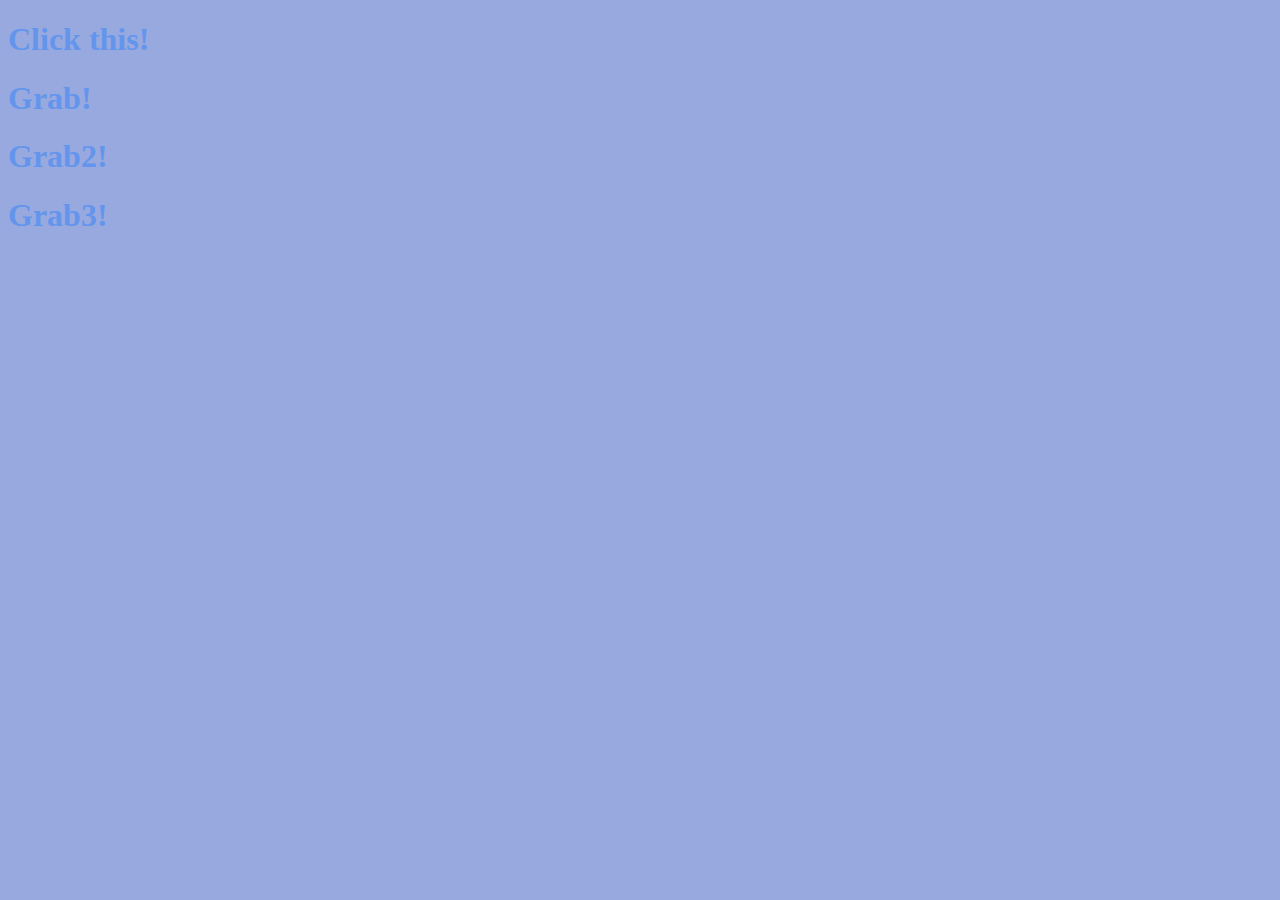
<file: document.html>
<!DOCTYPE html>
<html lang="en">
<head>
    <meta charset="UTF-8">
    <meta http-equiv="X-UA-Compatible" content="IE=edge">
    <meta name="viewport" content="width=device-width, initial-scale=1.0">
    <link rel="stylesheet" href="document.css">
    <title>Lion</title>
</head>
<body>
    <div class="hello">
        <h1 autofocus class = "hello" id="title">Click this!</h1>
        <h1>Grab!</h1>
        <h1>Grab2!</h1>
        <h1>Grab3!</h1>
    </div>
</body>
<script src="document.js"></script>
</html>
</file>
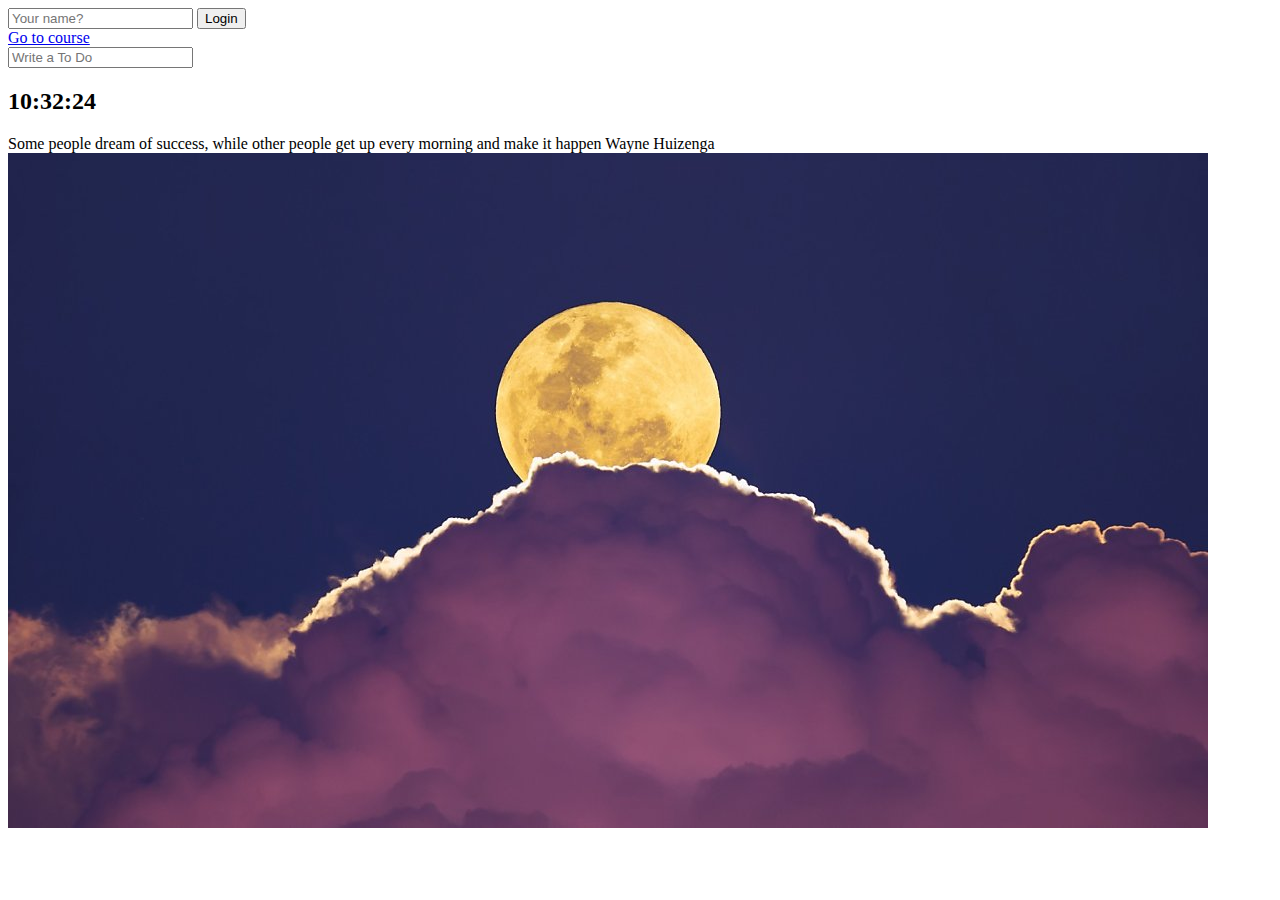
<file: Login.html>
<!DOCTYPE html>
<html lang="en">
  <head>
    <meta charset="UTF-8" />
    <meta http-equiv="X-UA-Compatible" content="IE=edge" />
    <meta name="viewport" content="width=device-width, initial-scale=1.0" />
    <link rel="stylesheet" href="CSS/Login.css" />
    <title>Document</title>
  </head>
  <body>
    <form class="hidden" id="login-form">
      <input required maxlength="10" type="text" placeholder="Your name?" />
      <input type="submit" value="Login" />
    </form>
    <h1 id="greeting" class="hidden"></h1>
    <a href="https://nomadcoder.co">Go to course</a>
    <form id="todo-form">
      <input type="text" placeholder="Write a To Do" />
    </form>
    <ul id="todo-list"></ul>
    <h2 id="clock"></h2>
    <div id="quote">
      <span></span>
      <span></span>
    </div>
    <div id="weather">
      <strong>
        <span></span>
        <span></span>
      </strong>
    </div>
    <script src="JS/Login.js"></script>
    <script src="JS/clock.js"></script>
    <script src="JS/quotes.js"></script>
    <script src="JS/background.js"></script>
    <script src="JS/weather.js"></script>
    <script src="JS/TODO.js"></script>
  </body>
</html>
</file>
<file: document.css>
body {
    background-color: rgb(151, 169, 222);
}

h1 {
    color: cornflowerblue;
}

.active {
    color: tomato;
}
</file>
<file: CSS/Login.css>
.hidden {
    display: none;
}
</file>
